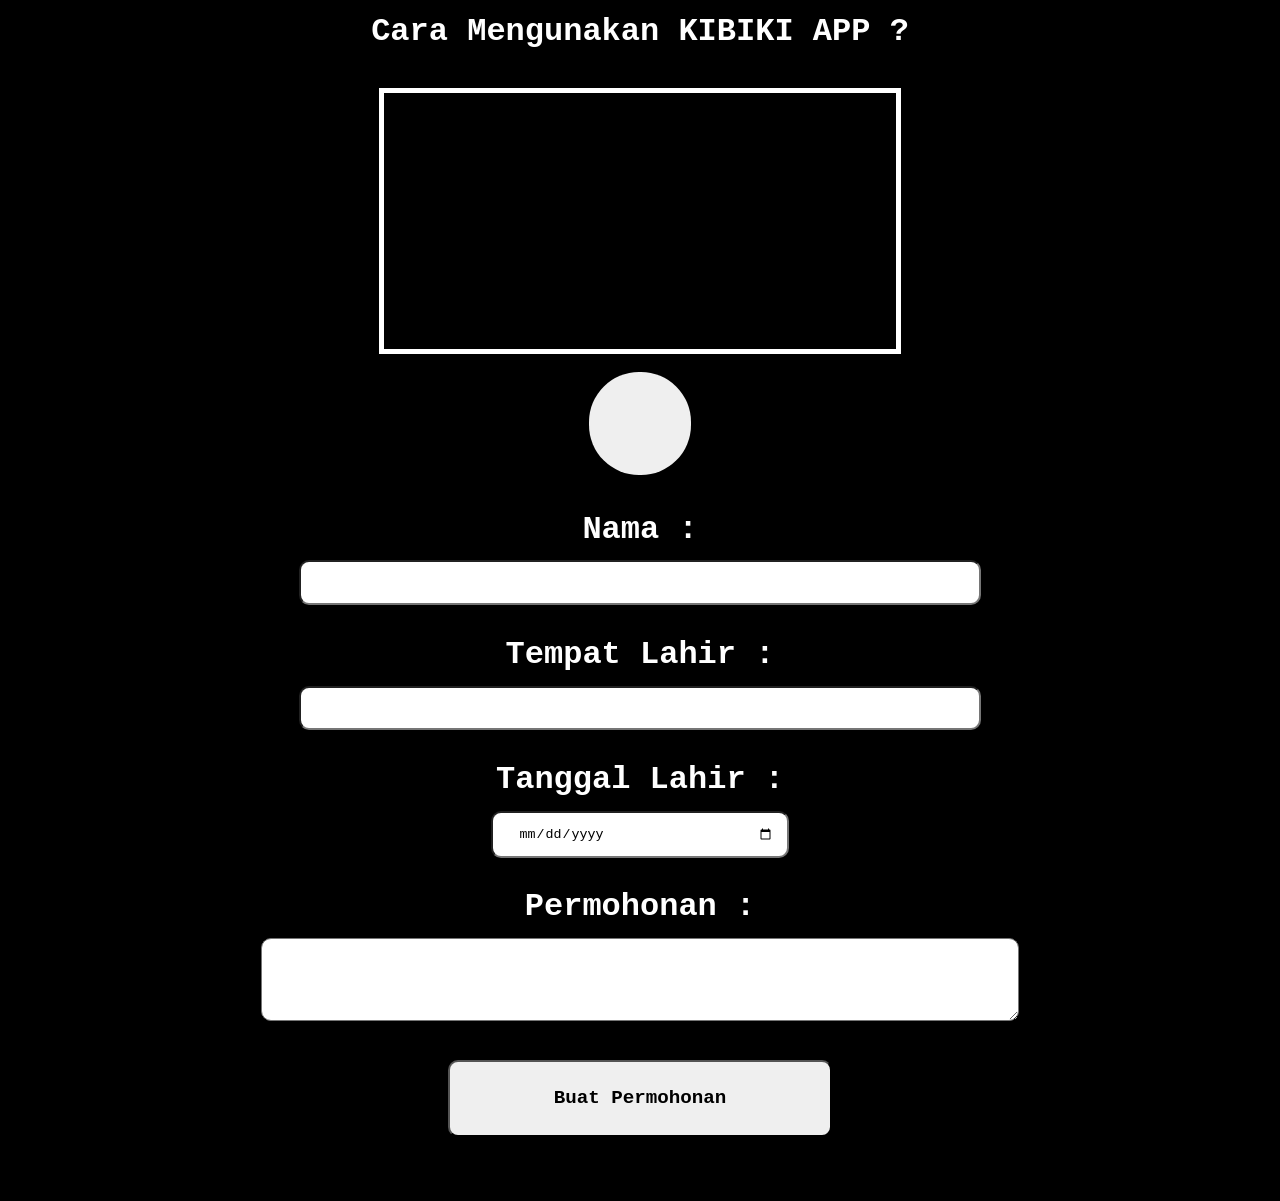
<file: Form.html>
<!DOCTYPE html>
<html lang="en">
<head>
    <meta charset="UTF-8">
    <meta name="viewport" content="width=device-width, initial-scale=1.0">
    <link rel="stylesheet" href="Form.css">
    <title>Form</title>
</head>
<body>
<div id="overlay"></div>
<header>
    <a href="" id="cara"> 
        <h1 class="tutor">Cara Mengunakan KIBIKI APP ?</h1>
    </a>
</header>

<section id="sectioncara">
   <div id="papancara">
    <span id="close">X</span>
    <h3>Tata Cara Menggunakan Kibiki App Supaya Berhasil :</h3><br>
    <ol>
        <li>1. Foto Muka Anda</li>
        <li>2. Tuliskan Tempat Anda Lahir (Bisa Diisi Dengan Kota/Desa)</li>
        <li>3. Isi Tanggal Lahir Anda</li>
        <li>4. Tuliskan Permohonan Yang Ingin Dikabulkan</li>
        <li>5. Klik Buat Permohonan</li>
        <li>6. Jika Anda Salah Memotret, Anda Bisa Memotret Ulang Dengan Mengklik Tombol Lingkaran Putih</li>
    </ol>
    </div>
</section>

<section id="kontenutama">
 
  <div class="kamera">
    <video id="kamera" autoplay playsinline></video>
   <br>
    <button onclick="ambilfoto()" type="button" id="btnfoto"></button>
     </div>
     <br><br>

     <form action="" id="formuser">
     <h1 class="hasilfoto" id="hasilfoto">Hasil Foto</h1>
      <canvas id="canvas" style="display: none;">
      </canvas>
       <img id="hasil">
        <label for="inputnama" >Nama :</label>
          <input type="text" maxlength="30" id="inputnama" pattern="[A-Za-z .']+" required><br>
            <label for="inputtempat">Tempat Lahir :</label>
             <input type="text" id="inputtempat" maxlength="30" pattern="[A-Za-z .']+" required><br>
              <label for="inputl">Tanggal Lahir :</label>
               <input type="date" id="inputl" max="2021-12-31" required><br>
                <label for="inputpermohonan" >Permohonan :</label>
                <textarea name="" id="inputpermohonan"></textarea>
                 <button id="btnmohon" type="submit">Buat Permohonan</button>
                </form>
                 </section>

                 <div id="loadingconatiner">
<svg xmlns="http://www.w3.org/2000/svg" viewBox="0 0 24 24" id="loading">
    <path fill="currentColor" d="M12 6.5A1.5 1.5 0 0 0 13.5 5V2a1.5 1.5 0 0 0-3 0v3A1.5 1.5 0 0 0 12 6.5m-3.73-.39L6.15 4A1.53 1.53 0 0 0 4 4a1.48 1.48 0 0 0-.44 1.06A1.52 1.52 0 0 0 4 6.11l2.15 2.12a1.5 1.5 0 0 0 1.06.44a1.5 1.5 0 0 0 1.06-2.56M.5 12A1.5 1.5 0 0 0 2 13.5h3a1.5 1.5 0 0 0 0-3H2A1.5 1.5 0 0 0 .5 12M7 15.52a1.48 1.48 0 0 0-1.1.48l-2.13 2.08a1.51 1.51 0 0 0 0 2.12a1.51 1.51 0 0 0 2.13 0L8 18.08a1.5 1.5 0 0 0-1-2.56M10.5 22a1.5 1.5 0 0 0 3 0v-3a1.5 1.5 0 0 0-3 0Zm5.55-6a1.5 1.5 0 0 0 0 2.12l2.12 2.12a1.52 1.52 0 0 0 1.06.44a1.54 1.54 0 0 0 1.07-.44a1.5 1.5 0 0 0 .43-1.06a1.48 1.48 0 0 0-.44-1.07L18.17 16a1.5 1.5 0 0 0-2.12 0m7.45-4a1.5 1.5 0 0 0-1.5-1.5h-3a1.5 1.5 0 0 0-1.5 1.5a1.5 1.5 0 0 0 1.5 1.5h3a1.5 1.5 0 0 0 1.5-1.5M19 3.41a1.52 1.52 0 0 0-1 .44L15.86 6a1.5 1.5 0 0 0 0 2.12a1.51 1.51 0 0 0 2.13 0L20.11 6A1.5 1.5 0 0 0 19 3.41"/>
</svg>
</div>

<script src="Form.js"></script>
</body>
</html>
</file>
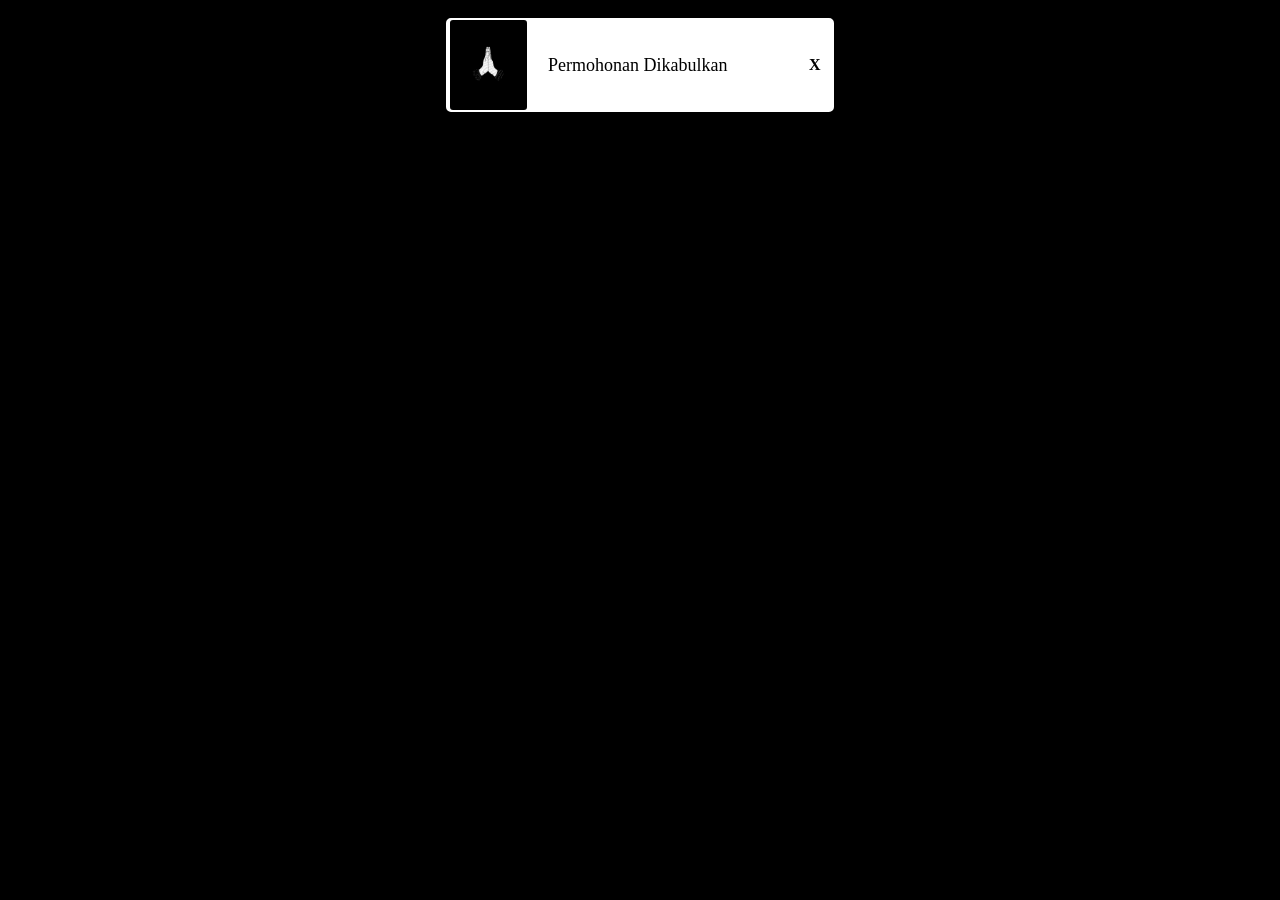
<file: timer.html>
<!DOCTYPE html>
<html lang="en">
<head>
    <meta charset="UTF-8">
    <meta name="viewport" content="width=device-width, initial-scale=1.0">
    <link rel="stylesheet" href="timer.css">
    <title>Timer</title>
</head>
<body>

<section class="notifcontainer">
    <div class="notifwrap">
        
        <img class="logonotif" src="kibikilogo-jukebox-bg-removed.png" alt="kibikilogo">
        
        <div class="teksnotifcontainer">
        <p class="teksnotif">Permohonan Dikabulkan</p>
        </div>

        <div class="buttonclose">
        <span class="tombolclose">X</span>
        </div>
    </div>
</section>

    <section id="kotakwaktu">
        <div id="bulat">
        <h1 id="waktu">24:00:00</h1>
        </div>
    </section>

    <script src="timer.js"></script>
</body>
</html>
</file>
<file: Form.css>
*{
    padding: 0;
    margin: 0;
    color: white;
    font-family: 'Courier New', Courier, monospace;
}

#overlay{
     backdrop-filter: blur(8px);
  background: rgba(0, 0, 0, 0.3); /* biar keliatan efeknya */
  height: 100%;
  width: 100%;
  position: fixed;
  z-index: 998;
  display: none;
}

body{
    background-color: black;
    margin-bottom: 5%;
    height: 100%;

h1{
    text-align: center;
    text-decoration: none;
    padding-top: 1%;
}

#sectioncara{
    display: flex;
    align-items: center;
    justify-content: center;
}

#papancara{
    width: 40%;
    padding: 2%;
    position: fixed;
    top: 30%;
    border: white solid 2px;
    border-radius: 5px;
    display: none;
    z-index: 999;
    background-color: red;
}

span{
    font-weight: bold;
    font-size: xx-large;
    position: absolute;
    left: 94%;
    top: 5%;
    cursor: pointer;
}

span:hover{
    color: black;
}

ol{
    list-style: none;
}

a{
    text-decoration: none;
    display: block;
}

.tutor:hover{
color: red;
}

.kamera{
    display: flex;
    flex-direction: column;
    align-items: center;
    width: 100%;
    padding-top: 3%;
}

#btnfoto{
    padding: 4%;
    border-radius: 50px;
    border: none;
}

button:hover{
    background-color: gray;
    cursor: pointer;
}

video{
    width: 40%;
    border: white solid 5px;
    height: 40%;
    max-height: 40%;
}

img{
    border: white 5px solid;
    display: none;
    color: red;
}

.hasilfoto{
 padding-top: 10%;
 padding-bottom: 3%;
 display: none;
}

#hasil{
    margin-bottom: 5%;
    width: 40%;
}

#inputnama{
    color: black;
    margin-left: 0%;
    padding: 1%;
    width: 50%;
    border-radius: 10px;
    margin-bottom: 1%;
    padding-left: 2%;
    outline: none;
}

input:invalid{
    color: red;
}

#inputtempat{
 color: black;
    margin-left: 0%;
    padding: 1%;
    width: 50%;
    border-radius: 10px;
    margin-bottom: 1%;
    padding-left: 2%;
    outline: none;
}

#inputl{
        color: black;
    margin-left: 0%;
    padding: 1%;
    width: 20%;
    border-radius: 10px;
    margin-bottom: 1%;
    padding-left: 2%;
}

label{
    font-size: xx-large;
    font-weight: bold;
    margin-bottom: 1%;
}

#inputpermohonan{
    width: 55%;
    padding: 2%;
    border-radius: 10px;
    color: black;
    outline: none;
}

#btnmohon{
    padding: 2%;
    width: 30%;
    border-radius: 10px;
    color: black;
    margin-top: 3%;
    font-weight: bold;
    align-self: center;
    font-size: larger;
}

#btnmohon:hover{
background-color: red;
}

form{
    display: flex;
    flex-direction: column;
    justify-content: center;
    align-items: center;
    width: 100%;
}

svg{
    height: 40px;
    position: fixed;
    top: 50%;
    color: white;
    left: 50%;
    animation: spin 1.5s linear infinite;
    display: none;
}
}

@keyframes spin{
    from {
        transform: translate(-50%, -50%) rotate(0deg);
    }
    to {
        transform: translate(-50%, -50%) rotate(360deg);
    }
}

@media (max-width: 600px) {
    video{
        width: 98% !important;
    }

    #papancara{
        width: 80% !important;
        padding: 2% 4% !important;
    }

    span{
        top: 1% !important;
    }
}

@media(max-width: 600px){
    #btnfoto{
        padding: 8% !important;
    }

    #hasil{
        width: 80% !important;
    }

    input{
        padding: 2% !important ;
    }
}
</file>
<file: timer.css>
*{
    margin: 0;
    padding: 0;
}

body{
    background-color: black;
}

.notifcontainer{
  width: 100%;
  height: 100vh;
  display: flex;
  justify-content: center;
  align-content: center;
  }

.notifwrap{
  display: flex;
  align-items: center;
  gap: 5%;
  background-color: white;
  width: 30%;
  height: 10%;
  border-radius: 5px;
  position: fixed;
  top: 2%;
  border: 2px solid white;
  animation: slideDown 0.5s;
}

.logonotif{
  object-fit: cover;
  width: 20%;
  background-color: black;
  overflow: hidden;
  height: 100%;
  border-radius: 5px;
  border: 2px solid white;
}

.teksnotif{
  font-size: large;
}

.buttonclose{
  height: 100%;
  display: flex;
  align-items: center;
  padding: 1%;
}

.tombolclose{
  color: black;
  position: absolute;
  right: 3%;
  font-weight: bolder;
}

.tombolclose:hover{
  color: red;
  cursor: pointer;
}

#kotakwaktu{
    background-color: black;
    height: 100vh;
   display: flex;
   justify-content: center;
   align-items: center;
    color: white;
    display: none;
   
}

h1{
  width: 10rem;
  text-align: center;
  position: absolute;
}

@keyframes getar {
  0% { transform: translate(1px, 1px) rotate(0deg); }
  10% { transform: translate(-1px, -2px) rotate(-1deg); }
  20% { transform: translate(-3px, 0px) rotate(1deg); }
  30% { transform: translate(3px, 2px) rotate(0deg); }
  40% { transform: translate(1px, -1px) rotate(1deg); }
  50% { transform: translate(-1px, 2px) rotate(-1deg); }
  60% { transform: translate(-3px, 1px) rotate(0deg); }
  70% { transform: translate(3px, 1px) rotate(-1deg); }
  80% { transform: translate(-1px, -1px) rotate(1deg); }
  90% { transform: translate(1px, 2px) rotate(0deg); }
  100% { transform: translate(1px, -2px) rotate(-1deg); }
}

#bulat{
    background-color: black;
    padding: 5%;
    border: red solid 10px;
    border-radius: 50%;
    width: 5rem;
    height: 5rem;
    display: flex;
    align-items: center;
    justify-content: center;
    position: relative;
    animation: getar 0.5s linear infinite;
}

@keyframes slideDown {
        0% {
            transform: translateY(-100%); /* Bermula di luar skrin atas */
            opacity: 0;
        }
        100% {
            transform: translateY(0); /* Berhenti di kedudukan asal */
            opacity: 1;
        }
    }

    @media(max-width:600px){
      .notifwrap{
        width: 80%;
      }

      #bulat{
        padding: 10%;
      }

      .tombolclose{
        right: 0%;
  padding: 2%;
      }
    }
</file>
